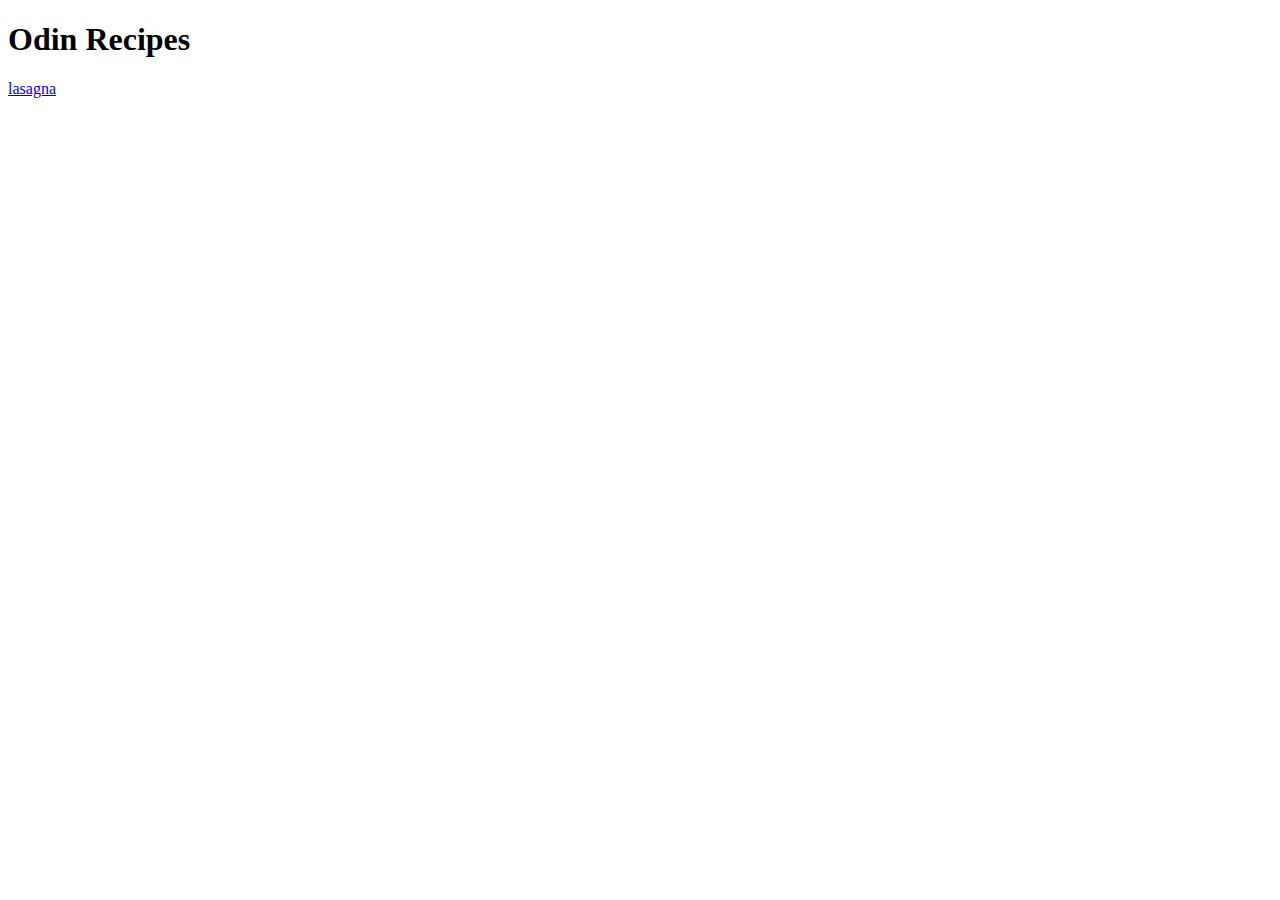
<file: Odin recipes/Index.html>
<!DOCTYPE html>
<html lang="en">
<head>
    <meta charset="UTF-8">
    <meta http-equiv="X-UA-Compatible" content="IE=edge">
    <meta name="viewport" content="width=device-width, initial-scale=1.0">
    <title>Odin Recipes</title>
</head>
<body>
    <h1>Odin Recipes</h1>
    <a href="recipes/lasagna.html">lasagna</a>
</body>
</html>
</file>
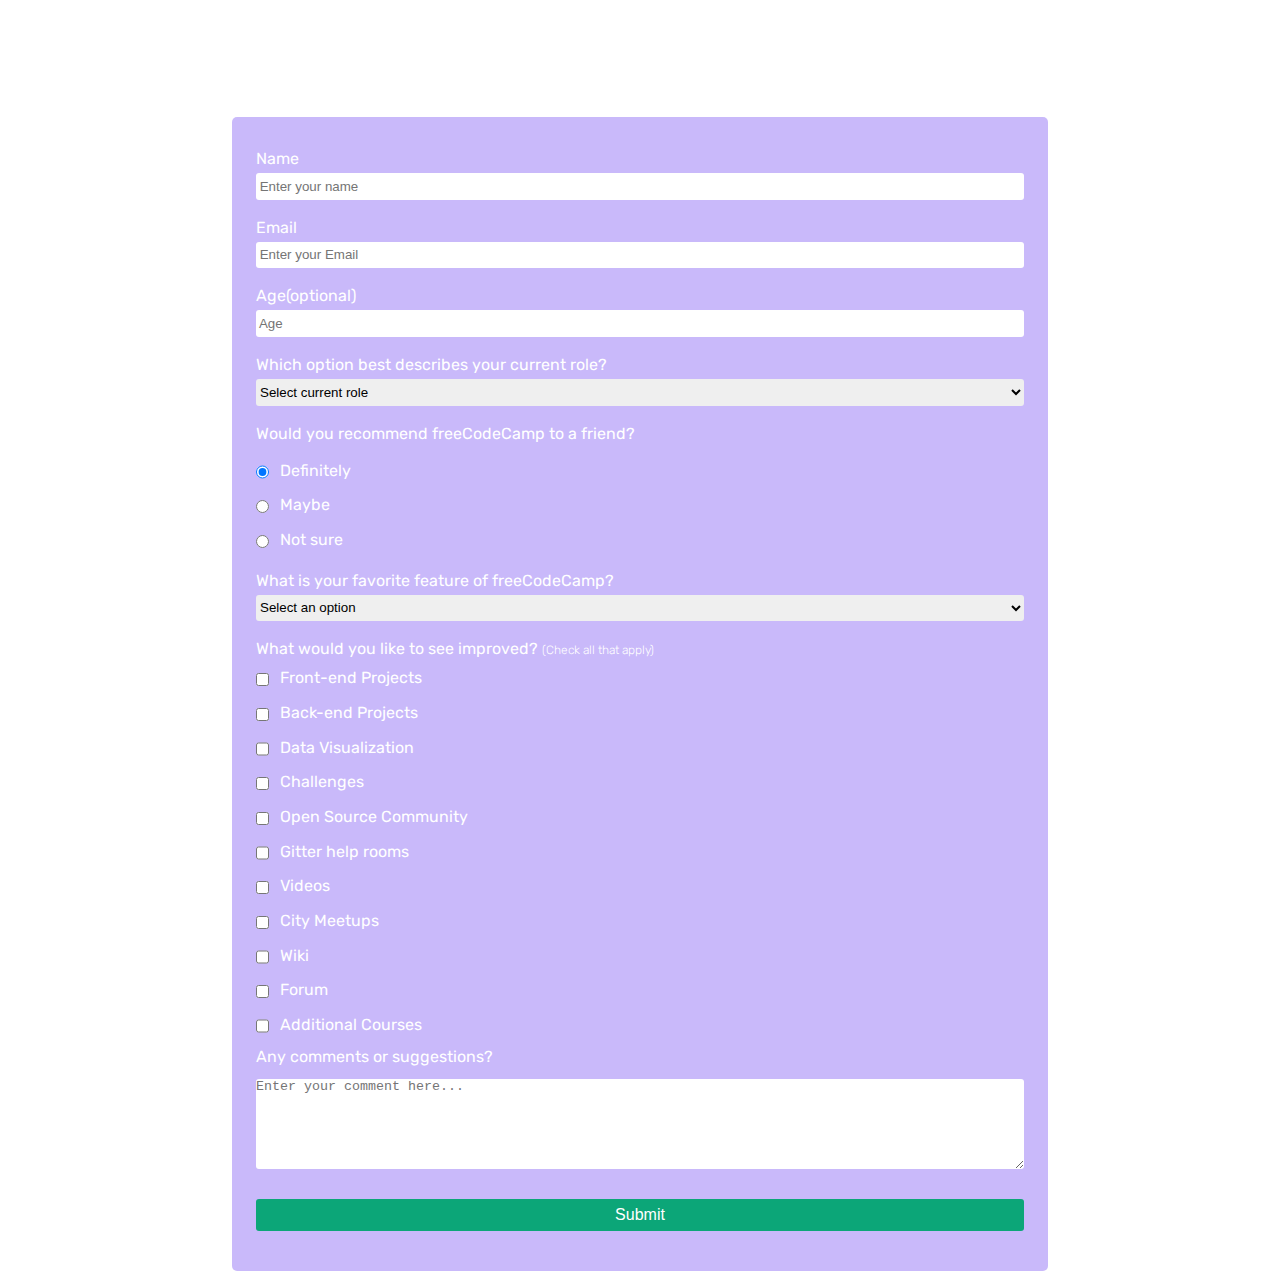
<file: Project 1/index.html>
<!DOCTYPE html>
<html lang="en">

<head>
    <meta charset="UTF-8">
    <meta http-equiv="X-UA-Compatible" content="IE=edge">
    <meta name="viewport" content="width=device-width, initial-scale=1.0">
    <title>Document</title>
    <link href="style.css" rel="stylesheet">
</head>

<body>
    <h1 id="title">Survey Form</h1>
    <p id="description">Help us improve the platform by answering a few questions</p>
    <div class="form-container">
        <form id="survey-form" method="post">
            <label id="name-label" for="name">Name <input id="name" type="text" placeholder=" Enter your name" required></label>
            <label id="email-label" for="email">Email <input id="email" type="email"  pattern="[a-z0-9._%+-]+@[a-z0-9.-]+\.[a-z]{2,}$" placeholder=" Enter your Email" required></label>
            <label id="number-label" for="number">Age(optional) <input id="number" type="number" max="100" min="18" placeholder=" Age"></label>

            <label id="dropdown-label">Which option best describes your current role?
            <select id="dropdown">
                <option value="empty" disabled selected>Select current role</option>
                <option value="student">Student</option>
                <option value="full time job">Full Time Job</option>
                <option value="full time learner">Full Time Learner</option>
                <option value="prefer not to say">Prefer Not To Say</option>
                <option value="other">Other</option>
            </select></label>

            <label>Would you recommend freeCodeCamp to a friend?</label>
            <fieldset>
            <label><input type="radio" class="inline" name="group1" value="Definitely" checked> Definitely</label>
            <label><input type="radio" class="inline" name="group1" value="Maybe"> Maybe</label>
            <label><input type="radio" class="inline" name="group1" value="Not sure"> Not sure</label>
            </fieldset>

            <label id="dropdown-label">What is your favorite feature of freeCodeCamp?
            <select id="dropdown">
                <option value="empty" disabled selected>Select an option</option>
                <option value="challenges">Challenges</option>
                <option value="projects">Projects</option>
                <option value="community">Community</option>
                <option value="open-source">Open Source</option>
            </select></label>

            <label>What would you like to see improved? <span>(Check all that apply)</span></label>
            <label><input value="1" type="checkbox" class="inline"> Front-end Projects</label>
            <label><input value="2" type="checkbox" class="inline"> Back-end Projects</label>
            <label><input value="3" type="checkbox" class="inline"> Data Visualization</label>
            <label><input value="4" type="checkbox" class="inline"> Challenges</label>
            <label><input value="5" type="checkbox" class="inline"> Open Source Community</label>
            <label><input value="6" type="checkbox" class="inline"> Gitter help rooms</label>
            <label><input value="7" type="checkbox" class="inline"> Videos</label>
            <label><input value="8" type="checkbox" class="inline"> City Meetups</label>
            <label><input value="9" type="checkbox" class="inline"> Wiki</label>
            <label><input value="10" type="checkbox" class="inline"> Forum</label>
            <label><input value="11" type="checkbox" class="inline"> Additional Courses</label>
        
            <label for="bio">Any comments or suggestions?  </label>
            <textarea id="textarea" name="textarea" rows="6" cols="40" placeholder="Enter your comment here..."></textarea>
           

            <input id="submit" type="submit" value="Submit" />
        </form>
    </div>
</body>

</html>
</file>
<file: Project 1/style.css>
@import url('https://fonts.googleapis.com/css2?family=Rubik:ital,wght@0,300;0,400;0,700;1,300;1,400&display=swap');


*{
    padding: 0;
    margin: 0;
    border: 0;;
}

body{
    background-image: url('https://images.unsplash.com/photo-1620641788421-7a1c342ea42e?ixlib=rb-4.0.3&ixid=MnwxMjA3fDB8MHxwaG90by1wYWdlfHx8fGVufDB8fHx8&auto=format&fit=crop&w=1974&q=80');
    background-position: center;
    background-attachment: fixed;
    background-size: cover;
    color: white;
    font-family: Rubik;
    font-weight: 400;
    width: 100%;
    height: 100vh;
}

#title, #description{
    text-align: center;
}

#title{
    padding: 35px 0 5px 0;
    font-size: 25px;
    font-weight: 400;
}

#description {
    padding: 0 0 29px 0;
    font-weight: 300;
}

form{
    background-color: rgba(121, 80, 242, 0.40);
    width: 60vw;
    max-width: 900px;
    min-width: 400px;
    margin: 0 auto;
    padding: 1.5em;
    border-radius: 5px 5px 5px 5px;
}

label {
    display: block;
    margin: 0.5rem 0;
}

label span{
    font-weight: 300;
    font-size: 12px;
}

input,
textarea,
select {
    margin: 5px 0 10px 0;
    width: 100%;
    min-height: 2em;
    border-radius: 3px 3px 3px 3px;
}

.inline {
    width: unset;
    margin: 0 0.5em 0 0;
    vertical-align: middle;
}

input[type="submit"] {
    display: block;
    border: 0;
    margin: 1em auto;
    height: 2em;
    font-size: 1rem;
    background-color: #0ca678;
    color: white;
}

input[type="checkbox"]{
    padding-bottom: 1000px;
}
</file>
